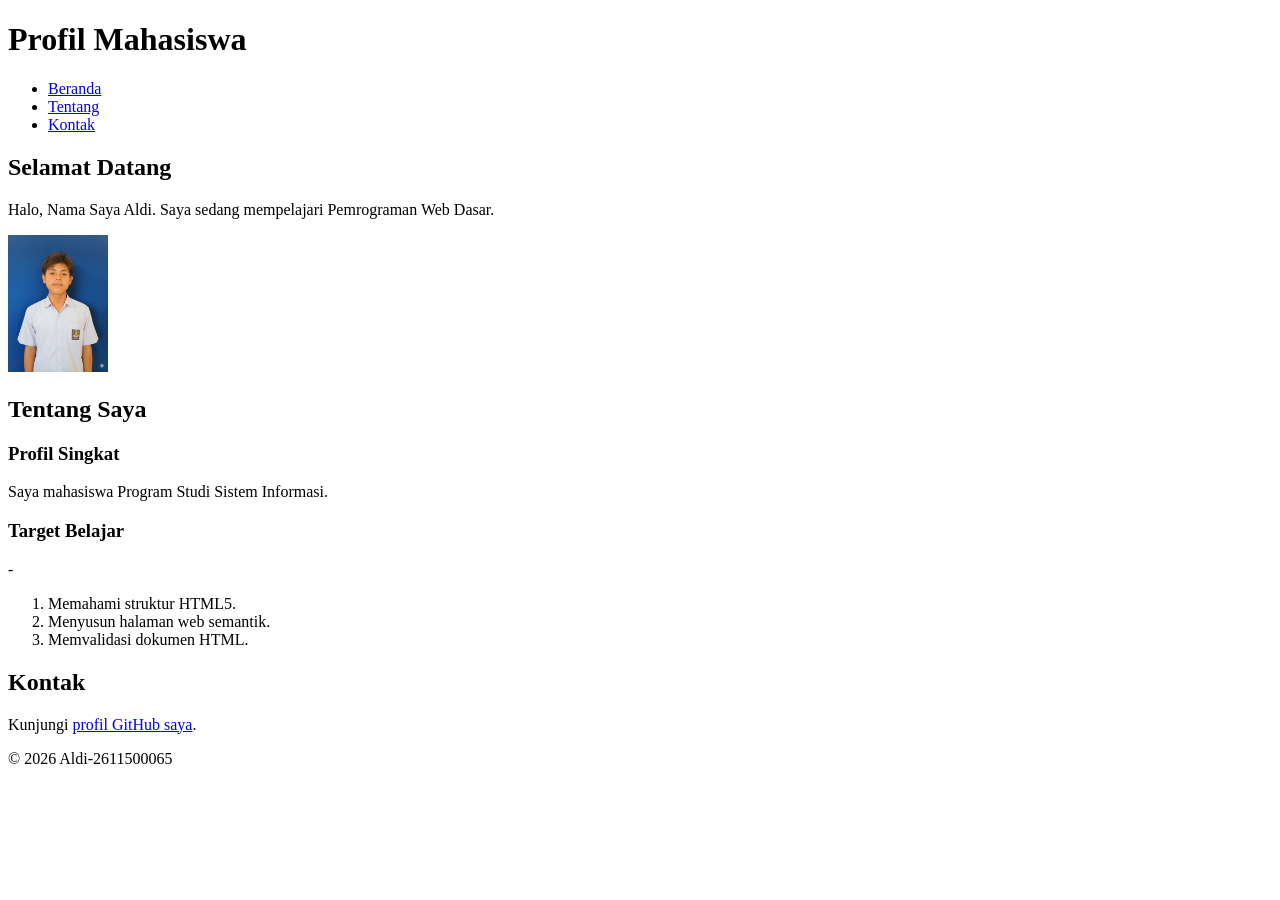
<file: pertemuan-02/index.html>
<!DOCTYPE html>
<html lang="id">
<head>
<meta charset="UTF-8">
<meta name="viewport" content="width=device-width, initial-scale=1.0">
<title>Profil Mahasiswa</title>
</head>
<body>
<header>
<h1>Profil Mahasiswa</h1>
<nav>
<ul>
<li><a href="#home">Beranda</a></li>
<li><a href="#about">Tentang</a></li>
<li><a href="#contact">Kontak</a></li>
</ul>
</nav>
</header>
<main>
<section id="home">
<h2>Selamat Datang</h2>
<p>Halo, Nama Saya Aldi. Saya sedang mempelajari Pemrograman Web Dasar.</p>
<img src="img/foto-aldi.jpg" alt="Foto profil Aldi" width="100">
</section>
<section id="about">
<h2>Tentang Saya</h2>
<article>
<h3>Profil Singkat</h3>
<p>Saya mahasiswa Program Studi Sistem Informasi.</p>
<h3>Target Belajar</h3>
- <ol>
<li>Memahami struktur HTML5.</li>
<li>Menyusun halaman web semantik.</li>
<li>Memvalidasi dokumen HTML.</li>
</ol>
</article>
</section>
<section id="contact">
    <h2>Kontak</h2>
<p>Kunjungi <a href="https://github.com/2611500065-glitch/2611500065-PWD-TI1A-26271-">profil GitHub saya</a>.</p>
</section>
</main>
<footer>
<p>&copy; 2026 Aldi-2611500065</p>
</footer>
</body>
</html>
</file>
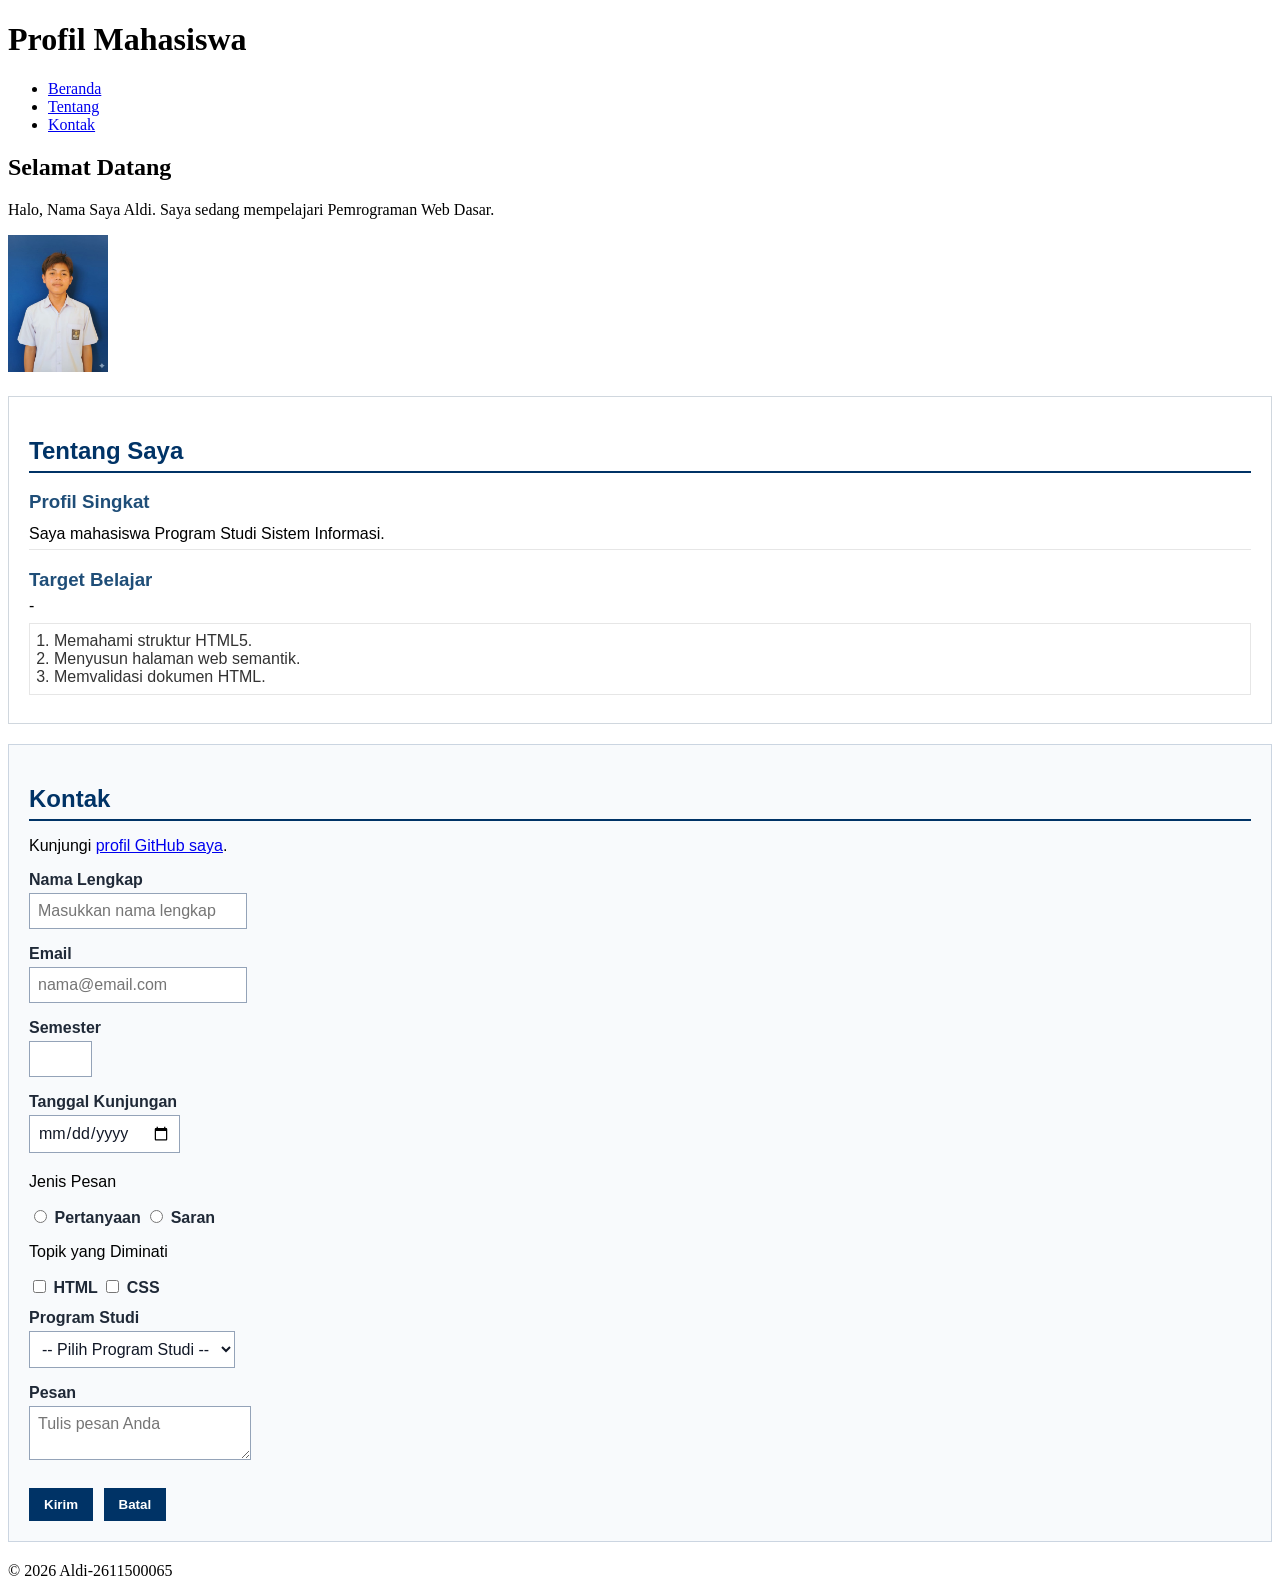
<file: pertemuan-03/index.html>
<!DOCTYPE html>
<html lang="id">
<head>
<meta charset="UTF-8">
<meta name="viewport" content="width=device-width, initial-scale=1.0">
<title>Profil Mahasiswa</title>
</head>
<body>
<header>
<h1>Profil Mahasiswa</h1>
<nav>
<ul>
<li><a href="#home">Beranda</a></li>
<li><a href="#about">Tentang</a></li>
<li><a href="#contact">Kontak</a></li>
</ul>
</nav>
<style>
#about {
background-color: #ffffff;
border: 1px solid #d0d7de;
padding: 20px;
margin: 20px 0;
font-family: Arial, sans-serif;
}
#about h2 {
color: #003366;
border-bottom: 2px solid #003366;
padding-bottom: 6px;
margin-bottom: 16px;
}
#about h3 {
color: #1f4e78;
margin-bottom: 6px;
}
#about p {
margin: 6px 0;
padding: 6px 0;
border-bottom: 1px solid #e6e6e6;
}
#about ol {
color: #333333;
margin: 8px 0;
padding: 8px 24px;
border: 1px solid #e6e6e6;
}
#contact {
background-color: #f8fafc;
border: 1px solid #cbd5e1;
padding: 20px;
margin: 20px 0;
font-family: Arial, sans-serif;
}
#contact h2 {
color: #003366;
border-bottom: 2px solid #003366;
padding-bottom: 6px;
margin-bottom: 16px;
}
.form-group {
margin: 12px 0;
}
#contact label {
color: #1f2937;
font-weight: bold;
}
.input-form {
background-color: #ffffff;
color: #111827;
font-family: Arial, sans-serif;
font-size: 16px;
padding: 8px;
margin: 4px 0;
border: 1px solid #94a3b8;
}
#contact button {
background-color: #003366;
color: #ffffff;
font-weight: bold;
padding: 8px 14px;
margin: 8px 6px 0 0;
border: 1px solid #003366;
}
</style>
</header>
<main>
<section id="home">
<h2>Selamat Datang</h2>
<p>Halo, Nama Saya Aldi. Saya sedang mempelajari Pemrograman Web Dasar.</p>
<img src="img/foto-aldi.jpg" alt="Foto profil Aldi" width="100">
</section>
<section id="about">
<h2>Tentang Saya</h2>
<article>
<h3>Profil Singkat</h3>
<p>Saya mahasiswa Program Studi Sistem Informasi.</p>
<h3>Target Belajar</h3>
- <ol>
<li>Memahami struktur HTML5.</li>
<li>Menyusun halaman web semantik.</li>
<li>Memvalidasi dokumen HTML.</li>
</ol>
</article>
</section>
<section id="contact">
    <h2>Kontak</h2>
<p>Kunjungi <a href="https://github.com/2611500065-glitch/2611500065-PWD-TI1A-26271-">profil GitHub saya</a>.</p>
<form action="index.html" method="get">
<div class="form-group">
<label for="nama">Nama Lengkap</label><br>
<input class="input-form"
type="text"
id="nama"
name="nama"
placeholder="Masukkan nama lengkap"
minlength="3"
maxlength="50"
required>
</div>
<div class="form-group">
<label for="email">Email</label><br>
<input class="input-form"
type="email"
id="email"
name="email"
placeholder="nama@email.com"
required>
</div>
<div class="form-group">
<label for="semester">Semester</label><br>
<input class="input-form"
type="number"
id="semester"
name="semester"
min="1"
max="14"
required>
</div>
<div class="form-group">
<label for="tanggal">Tanggal Kunjungan</label><br>
<input class="input-form"
type="date"
id="tanggal"
name="tanggal"
required>
</div>
<div class="form-group">
<p>Jenis Pesan</p>
<input type="radio" id="pertanyaan" name="jenis_pesan"
value="pertanyaan" required>
<label for="pertanyaan">Pertanyaan</label>
<input type="radio" id="saran" name="jenis_pesan"
value="saran">
<label for="saran">Saran</label>
</div>
<div class="form-group">
<p>Topik yang Diminati</p>
<input type="checkbox" id="minat-html" name="minat" value="HTML">
<label for="minat-html">HTML</label>
<input type="checkbox" id="minat-css" name="minat" value="CSS">
<label for="minat-css">CSS</label>
</div>
<div class="form-group">
<label for="prodi">Program Studi</label><br>
<select class="input-form" id="prodi" name="prodi" required>
<option value="">-- Pilih Program Studi --</option>
<option value="SI">Sistem Informasi</option>
<option value="TI">Teknik Informatika</option>
</select>
</div>
<div class="form-group">
<label for="pesan">Pesan</label><br>
<textarea class="input-form"
id="pesan"
name="pesan"
maxlength="300"
placeholder="Tulis pesan Anda"
required></textarea>

</div><button type="submit">Kirim</button>
<button type="reset">Batal</button>
</form>

</section>
</main>
<footer>
<p>&copy; 2026 Aldi-2611500065</p>
</footer>
</body>
</html>
</file>
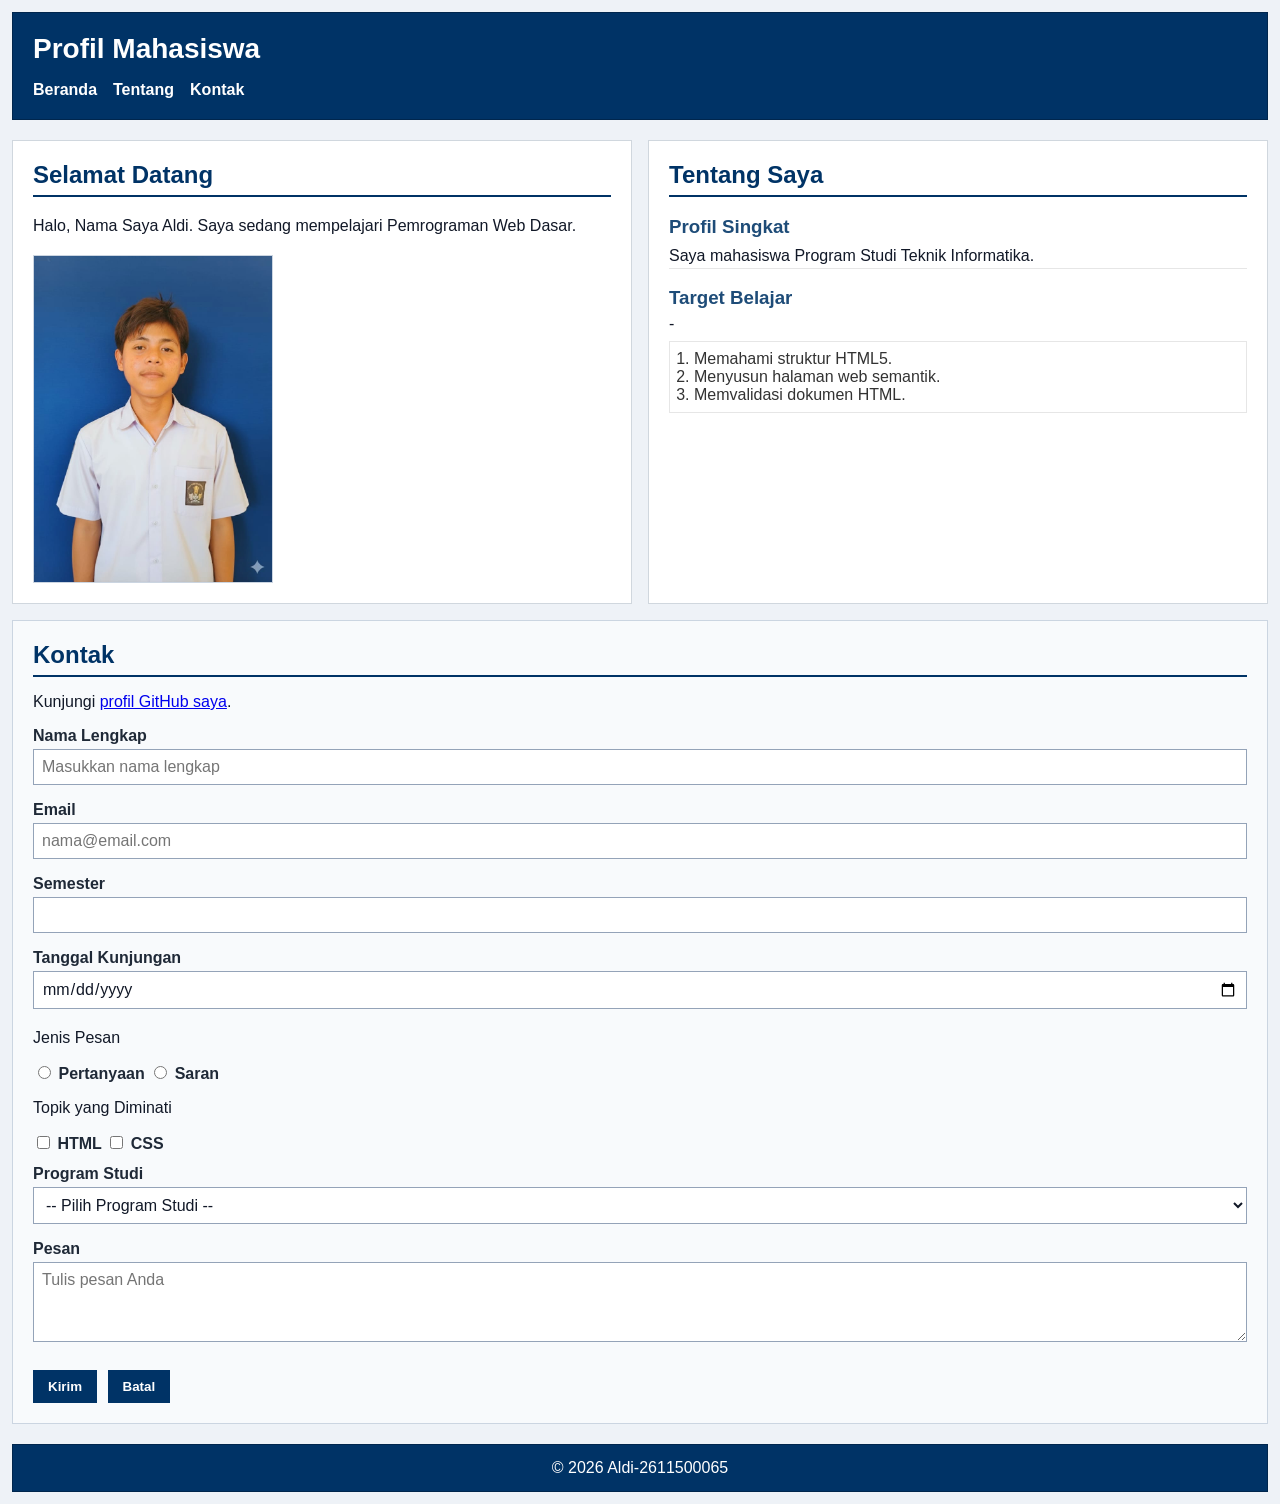
<file: pertemuan-04/index.html>
<!DOCTYPE html>
<html lang="id">
<head>
<meta charset="UTF-8">
<meta name="viewport" content="width=device-width, initial-scale=1.0">
<title>Profil Mahasiswa</title>
<link rel="stylesheet" href="style.css" />
</head>
<body>
<header>
<h1>Profil Mahasiswa</h1>
<nav>
<ul>
<li><a href="#home">Beranda</a></li>
<li><a href="#about">Tentang</a></li>
<li><a href="#contact">Kontak</a></li>
</ul>
</nav>

</header>
<main>
<section id="home">
<h2>Selamat Datang</h2>
<p>Halo, Nama Saya Aldi. Saya sedang mempelajari Pemrograman Web Dasar.</p>
<img src="img/foto-aldi.jpg" alt="Foto profil Aldi" width="100">
</section>
<section id="about">
<h2>Tentang Saya</h2>
<article>
<h3>Profil Singkat</h3>
<p>Saya mahasiswa Program Studi Teknik Informatika.</p>
<h3>Target Belajar</h3>
- <ol>
<li>Memahami struktur HTML5.</li>
<li>Menyusun halaman web semantik.</li>
<li>Memvalidasi dokumen HTML.</li>
</ol>
</article>
</section>
<section id="contact">
    <h2>Kontak</h2>
<p>Kunjungi <a href="https://github.com/2611500065-glitch/2611500065-PWD-TI1A-26271-">profil GitHub saya</a>.</p>
<form action="index.html" method="get">
<div class="form-group">
<label for="nama">Nama Lengkap</label><br>
<input class="input-form"
type="text"
id="nama"
name="nama"
placeholder="Masukkan nama lengkap"
minlength="3"
maxlength="50"
required>
</div>
<div class="form-group">
<label for="email">Email</label><br>
<input class="input-form"
type="email"
id="email"
name="email"
placeholder="nama@email.com"
required>
</div>
<div class="form-group">
<label for="semester">Semester</label><br>
<input class="input-form"
type="number"
id="semester"
name="semester"
min="1"
max="14"
required>
</div>
<div class="form-group">
<label for="tanggal">Tanggal Kunjungan</label><br>
<input class="input-form"
type="date"
id="tanggal"
name="tanggal"
required>
</div>
<div class="form-group">
<p>Jenis Pesan</p>
<input type="radio" id="pertanyaan" name="jenis_pesan"
value="pertanyaan" required>
<label for="pertanyaan">Pertanyaan</label>
<input type="radio" id="saran" name="jenis_pesan"
value="saran">
<label for="saran">Saran</label>
</div>
<div class="form-group">
<p>Topik yang Diminati</p>
<input type="checkbox" id="minat-html" name="minat" value="HTML">
<label for="minat-html">HTML</label>
<input type="checkbox" id="minat-css" name="minat" value="CSS">
<label for="minat-css">CSS</label>
</div>
<div class="form-group">
<label for="prodi">Program Studi</label><br>
<select class="input-form" id="prodi" name="prodi" required>
<option value="">-- Pilih Program Studi --</option>
<option value="SI">Sistem Informasi</option>
<option value="TI">Teknik Informatika</option>
</select>
</div>
<div class="form-group">
<label for="pesan">Pesan</label><br>
<textarea class="input-form"
id="pesan"
name="pesan"
maxlength="300"
placeholder="Tulis pesan Anda"
required></textarea>

</div><button type="submit">Kirim</button>
<button type="reset">Batal</button>
</form>

</section>
</main>
<footer>
<p>&copy; 2026 Aldi-2611500065</p>
</footer>
</body>
</html>
</file>
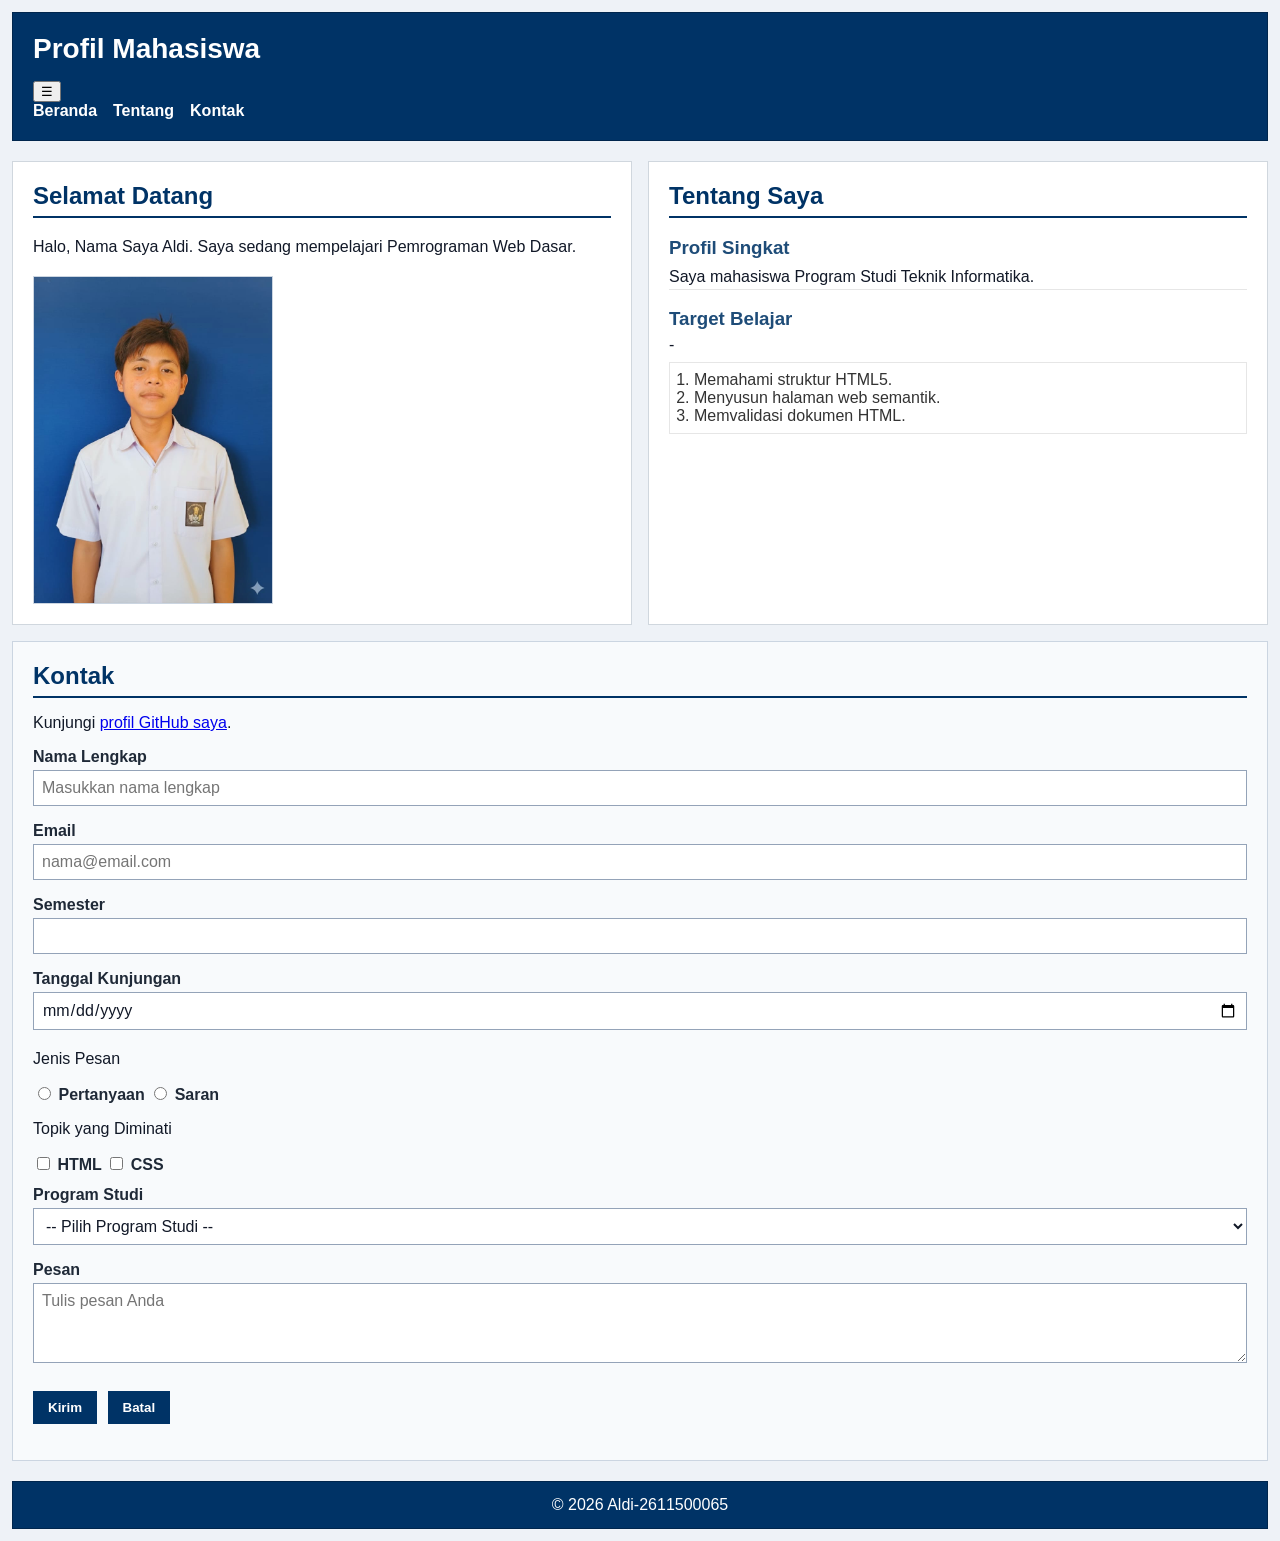
<file: pertemuan-05/index.html>
<!DOCTYPE html>
<html lang="id">
<head>
<meta charset="UTF-8">
<meta name="viewport" content="width=device-width, initial-scale=1.0">
<title>Profil Mahasiswa</title>
<link rel="stylesheet" href="style.css" />
</head>
<body>
<header>
<h1>Profil Mahasiswa</h1>
<button
  class="nav-toggle"
  id="navToggle"
  type="button"
  aria-label="Buka navigasi"
  aria-controls="navMenu"
  aria-expanded="false"
>
  ☰
</button>

<nav>
  <ul id="navMenu">
    <li><a href="#home">Beranda</a></li>
    <li><a href="#about">Tentang</a></li>
    <li><a href="#contact">Kontak</a></li>
  </ul>
</nav>
</header>
<main>
<section id="home">
<h2>Selamat Datang</h2>
<p>Halo, Nama Saya Aldi. Saya sedang mempelajari Pemrograman Web Dasar.</p>
<img src="img/foto-aldi.jpg" alt="Foto profil Aldi" width="100">
</section>
<section id="about">
<h2>Tentang Saya</h2>
<article>
<h3>Profil Singkat</h3>
<p>Saya mahasiswa Program Studi Teknik Informatika.</p>
<h3>Target Belajar</h3>
- <ol>
<li>Memahami struktur HTML5.</li>
<li>Menyusun halaman web semantik.</li>
<li>Memvalidasi dokumen HTML.</li>
</ol>
</article>
</section>
<section id="contact">
    <h2>Kontak</h2>
<p>Kunjungi <a href="https://github.com/2611500065-glitch/2611500065-PWD-TI1A-26271-">profil GitHub saya</a>.
</p>
<form id="contactForm" novalidate>
<div class="form-group">
<label for="nama">Nama Lengkap</label><br>
<input class="input-form"
type="text"
id="nama"
name="nama"
placeholder="Masukkan nama lengkap"
minlength="3"
maxlength="50"
required>
</div>
<div class="form-group">
<label for="email">Email</label><br>
<input class="input-form"
type="email"
id="email"
name="email"
placeholder="nama@email.com"
required>
</div>
<div class="form-group">
<label for="semester">Semester</label><br>
<input class="input-form"
type="number"
id="semester"
name="semester"
min="1"
max="14"
required>
</div>
<div class="form-group">
<label for="tanggal">Tanggal Kunjungan</label><br>
<input class="input-form"
type="date"
id="tanggal"
name="tanggal"
required>
</div>
<div class="form-group">
<p>Jenis Pesan</p>
<input type="radio" id="pertanyaan" name="jenis_pesan"
value="pertanyaan" required>
<label for="pertanyaan">Pertanyaan</label>
<input type="radio" id="saran" name="jenis_pesan"
value="saran">
<label for="saran">Saran</label>
</div>
<div class="form-group">
<p>Topik yang Diminati</p>
<input type="checkbox" id="minat-html" name="minat" value="HTML">
<label for="minat-html">HTML</label>
<input type="checkbox" id="minat-css" name="minat" value="CSS">
<label for="minat-css">CSS</label>
</div>
<div class="form-group">
<label for="prodi">Program Studi</label><br>
<select class="input-form" id="prodi" name="prodi" required>
<option value="">-- Pilih Program Studi --</option>
<option value="SI">Sistem Informasi</option>
<option value="TI">Teknik Informatika</option>
</select>
</div>
<div class="form-group">
<label for="pesan">Pesan</label><br>
<textarea class="input-form"
id="pesan"
name="pesan"
maxlength="300"
placeholder="Tulis pesan Anda"
required></textarea>

</div>
<button type="submit">Kirim</button>
<button type="reset">Batal</button>
<p id="formFeedback" role="status" aria-live="polite"></p>
</form> 

</section>
</main>
<footer>
<p>&copy; 2026 Aldi-2611500065</p>
</footer>
<script src="script.js"></script>
</body>
</html>
</file>
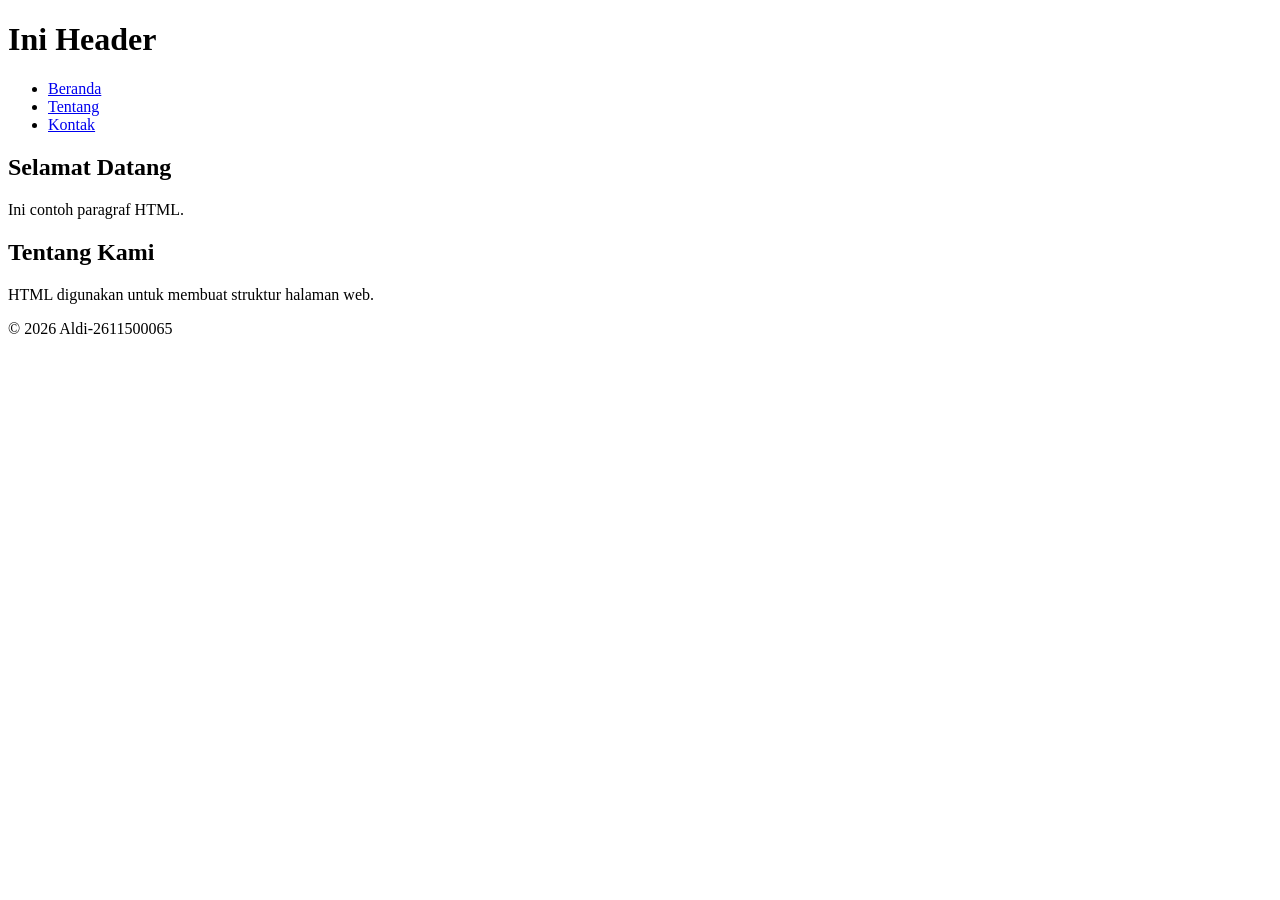
<file: pertemuan-02/emmet.html>
<!DOCTYPE html>
<html lang="id">
<head>
<meta charset="UTF-8">
<meta name="viewport" content="width=device-width, initial-scale=1.0">
<title>Judul Halaman</title>
</head>
<body>
<header>
<h1>Ini Header</h1>
<nav>
<ul>
<li><a href="#home">Beranda</a></li>
<li><a href="#about">Tentang</a></li>
<li><a href="#contact">Kontak</a></li>
</ul>
</nav>
</header>
<main>
<section id="home">
<h2>Selamat Datang</h2>
<p>Ini contoh paragraf HTML.</p>
</section>
<section id="about">
<h2>Tentang Kami</h2>
<p>HTML digunakan untuk membuat struktur halaman web.</p>
</section>
</main>
<footer>
<p>&copy; 2026 Aldi-2611500065</p>
</footer>
</body>
</html>
</file>
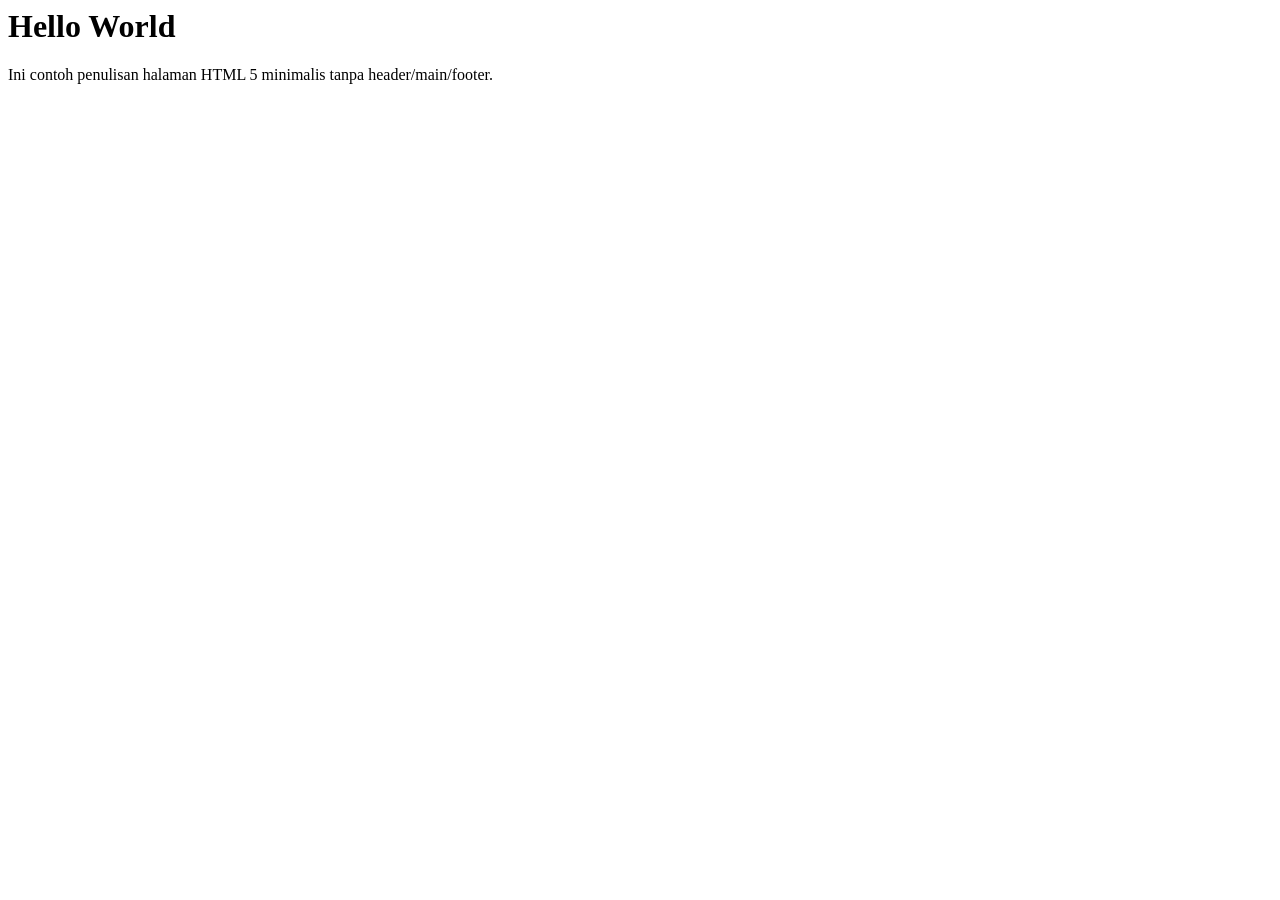
<file: pertemuan-04/README.md.html>
<html lang="en">
<head>
    <meta charset="UTF-8">
    <meta name="viewport" content="width=device-width, initial-scale=1.0">
    <title>DASAR HTML 5</title>
</head>
<body>
    <h1>Hello World</h1>
    <p>Ini contoh penulisan halaman HTML 5 minimalis tanpa header/main/footer.</p>
</body>
</html>
</file>
<file: pertemuan-04/style.css>
* {
    box-sizing: border-box;
}

body {
    margin: 0;
    padding: 12px;
    font-family: Arial, sans-serif;
    color: #111827;
    background-color: #eef2f7;
}

/* Header */
header {
    background-color: #003366;
    color: #ffffff;
    padding: 20px;
    margin-bottom: 20px;
    border: 1px solid #00264d;
}

header h1 {
    margin: 0 0 16px;
    font-size: 28px;
}

section {
    width: 100%;
}

#home {
    background-color: #ffffff;
    border: 1px solid #d0d7de;
    padding: 20px;
    margin: 0;
}

#home h2 {
    color: #003366;
    border-bottom: 2px solid #003366;
    padding-bottom: 6px;
    margin-top: 0;
    margin-bottom: 16px;
}

#home p {
    line-height: 1.6;
    margin: 0 0 16px;
}

#home img {
    display: block;
    width: 240px;
    max-width: 100%;
    height: auto;
    border: 1px solid #cbd5e1;
}

#about {
    background-color: #ffffff;
    border: 1px solid #d0d7de;
    padding: 20px;
    margin: 0;
    font-family: Arial, sans-serif;
}

#about h2 {
    color: #003366;
    border-bottom: 2px solid #003366;
    padding-bottom: 6px;
    margin-top: 0;
    margin-bottom: 16px;
}

#about h3 {
    color: #1e4c78;
    margin-bottom: 6px;
}

#about p {
    margin: 6px 0;
    padding: 0;
    line-height: 1.5;
    border-bottom: 1px solid #e6e6e6;
}

#about ol {
    color: #333333;
    margin: 8px 0;
    padding: 8px 24px;
    border: 1px solid #e6e6e6;
}

nav ul {
display: flex;
flex-direction: column;
justify-content: flex-start;
align-items: flex-start;
gap: 8px;
margin: 0;
padding: 0;
list-style: none;
}
nav a {
color: #ffffff;
font-weight: bold;
text-decoration: none;
}
main {
display: grid;
grid-template-columns: 1fr ;
gap: 16px;
}

#contact {
    background-color: #f8fafc;
    border: 1px solid #cbd5e1;
    padding: 20px;
    margin: 0;
    font-family: Arial, sans-serif;
    grid-column: 1 / -1;
}

#contact h2 {
    color: #003366;
    border-bottom: 2px solid #003366;
    padding-bottom: 6px;
    margin-top: 0;
    margin-bottom: 16px;
}

.form-group {
    margin: 12px 0;
}

#contact label {
    color: #1f2937;
    font-weight: bold;
}

.input-form {
    background-color: #ffffff;
    color: #111827;
    font-family: Arial, sans-serif;
    font-size: 16px;
    padding: 8px;
    margin: 4px 0;
    border: 1px solid #94a3b8;
    width: 100%;
    max-width: 100%;
}

#contact textarea {
    min-height: 80px;
    resize: vertical;
}

#contact button {
    background-color: #003366;
    color: #ffffff;
    font-weight: bold;
    padding: 8px 14px;
    margin: 8px 6px 0 0;
    border: 1px solid #003366;
    cursor: pointer;
}

footer {
    background-color: #003366;
    color: #ffffff;
    text-align: center;
    padding: 14px 20px;
    margin-top: 20px;
    border: 1px solid #00264d;
}

footer p {
    margin: 0;
}
@media (min-width: 768px) {
/* aturan CSS untuk viewport dengan lebar minimal 768px */
main {
grid-template-columns: 1fr 1fr;
}
nav ul {
flex-direction: row;
justify-content: flex-start;
align-items: center;
gap: 16px;
}
#contact {
grid-column: 1 / -1;
}
}
</file>
<file: pertemuan-05/style.css>
* {
    box-sizing: border-box;
}

body {
    margin: 0;
    padding: 12px;
    font-family: Arial, sans-serif;
    color: #111827;
    background-color: #eef2f7;
}

/* Header */
header {
    background-color: #003366;
    color: #ffffff;
    padding: 20px;
    margin-bottom: 20px;
    border: 1px solid #00264d;
}

header h1 {
    margin: 0 0 16px;
    font-size: 28px;
}

section {
    width: 100%;
}

#home {
    background-color: #ffffff;
    border: 1px solid #d0d7de;
    padding: 20px;
    margin: 0;
}

#home h2 {
    color: #003366;
    border-bottom: 2px solid #003366;
    padding-bottom: 6px;
    margin-top: 0;
    margin-bottom: 16px;
}

#home p {
    line-height: 1.6;
    margin: 0 0 16px;
}

#home img {
    display: block;
    width: 240px;
    max-width: 100%;
    height: auto;
    border: 1px solid #cbd5e1;
}

#about {
    background-color: #ffffff;
    border: 1px solid #d0d7de;
    padding: 20px;
    margin: 0;
    font-family: Arial, sans-serif;
}

#about h2 {
    color: #003366;
    border-bottom: 2px solid #003366;
    padding-bottom: 6px;
    margin-top: 0;
    margin-bottom: 16px;
}

#about h3 {
    color: #1e4c78;
    margin-bottom: 6px;
}

#about p {
    margin: 6px 0;
    padding: 0;
    line-height: 1.5;
    border-bottom: 1px solid #e6e6e6;
}

#about ol {
    color: #333333;
    margin: 8px 0;
    padding: 8px 24px;
    border: 1px solid #e6e6e6;
}

nav ul {
display: flex;
flex-direction: column;
justify-content: flex-start;
align-items: flex-start;
gap: 8px;
margin: 0;
padding: 0;
list-style: none;
}
nav a {
color: #ffffff;
font-weight: bold;
text-decoration: none;
}
main {
display: grid;
grid-template-columns: 1fr ;
gap: 16px;
}

#contact {
    background-color: #f8fafc;
    border: 1px solid #cbd5e1;
    padding: 20px;
    margin: 0;
    font-family: Arial, sans-serif;
    grid-column: 1 / -1;
}

#contact h2 {
    color: #003366;
    border-bottom: 2px solid #003366;
    padding-bottom: 6px;
    margin-top: 0;
    margin-bottom: 16px;
}

.form-group {
    margin: 12px 0;
}

#contact label {
    color: #1f2937;
    font-weight: bold;
}

.input-form {
    background-color: #ffffff;
    color: #111827;
    font-family: Arial, sans-serif;
    font-size: 16px;
    padding: 8px;
    margin: 4px 0;
    border: 1px solid #94a3b8;
    width: 100%;
    max-width: 100%;
}

#contact textarea {
    min-height: 80px;
    resize: vertical;
}

#contact button {
    background-color: #003366;
    color: #ffffff;
    font-weight: bold;
    padding: 8px 14px;
    margin: 8px 6px 0 0;
    border: 1px solid #003366;
    cursor: pointer;
}

footer {
    background-color: #003366;
    color: #ffffff;
    text-align: center;
    padding: 14px 20px;
    margin-top: 20px;
    border: 1px solid #00264d;
}

footer p {
    margin: 0;
}
@media (min-width: 768px) {
/* aturan CSS untuk viewport dengan lebar minimal 768px */
main {
grid-template-columns: 1fr 1fr;
}
nav ul {
flex-direction: row;
justify-content: flex-start;
align-items: center;
gap: 16px;
}
#contact {
grid-column: 1 / -1;
}
}
/* Navigasi responsif P5 */
@media (max-width: 768px) {
  nav ul {
    display: none;
  }

  nav ul.active {
    display: flex;
    flex-direction: column;
    gap: 10px;
  }
}
/* Perbaikan navigasi hamburger P5 */
#navMenu {
  display: flex;
  gap: 16px;
  list-style: none;
  padding: 0;
}

@media (max-width: 768px) {
  #navMenu {
    display: none;
    flex-direction: column;
    gap: 10px;
  }

  #navMenu.active {
    display: flex;
  }
}
/* Memastikan tombol hamburger dapat diklik */
#navToggle {
  position: relative;
  z-index: 1000;
  pointer-events: auto;
  cursor: pointer;
}
</file>
